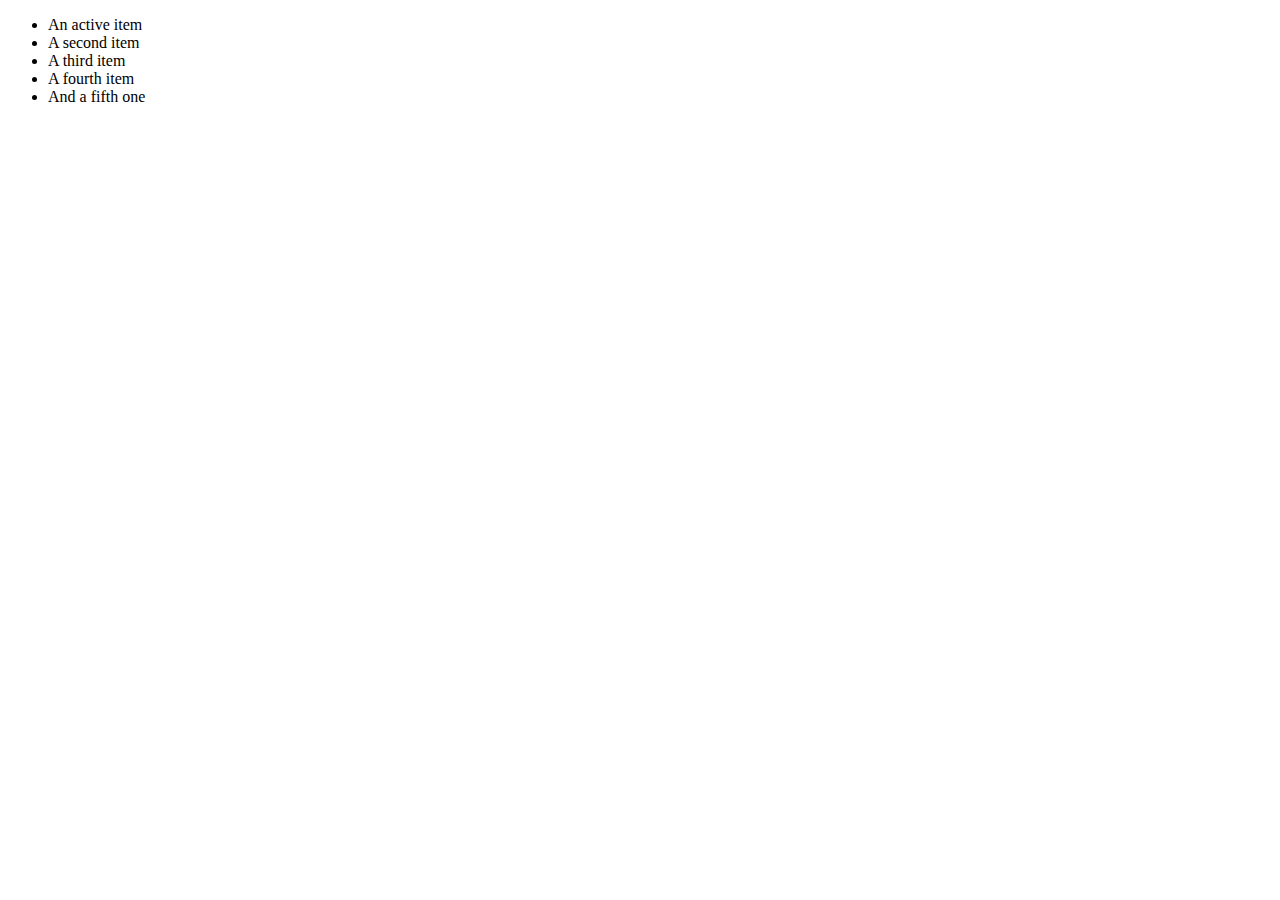
<file: tests/bootstrap.html>
<!DOCTYPE html>
<html lang="en">
<head>
    <meta charset="UTF-8">
    <meta http-equiv="X-UA-Compatible" content="IE=edge">
    <meta name="viewport" content="width=device-width, initial-scale=1.0">
    <title>bootstrap</title>
    <!--bootstrap-->
    <!-- CSS only -->
<link href="https://cdn.jsdelivr.net/npm/bootstrap@5.2.2/dist/css/bootstrap.min.css" rel="stylesheet" integrity="sha384-Zenh87qX5JnK2Jl0vWa8Ck2rdkQ2Bzep5IDxbcnCeuOxjzrPF/et3URy9Bv1WTRi" crossorigin="anonymous">
</head>
<body>
  <header>
    <ul class="list-group">
      <li class="list-group-item active" aria-current="true">An active item</li>
      <li class="list-group-item">A second item</li>
      <li class="list-group-item">A third item</li>
      <li class="list-group-item">A fourth item</li>
      <li class="list-group-item">And a fifth one</li>
    </ul>

  </header>
  
</body>
<!--bootstrap-->
<!-- JavaScript Bundle with Popper -->
<script src="https://cdn.jsdelivr.net/npm/bootstrap@5.2.2/dist/js/bootstrap.bundle.min.js" integrity="sha384-OERcA2EqjJCMA+/3y+gxIOqMEjwtxJY7qPCqsdltbNJuaOe923+mo//f6V8Qbsw3" crossorigin="anonymous"></script>
</html>
</file>
